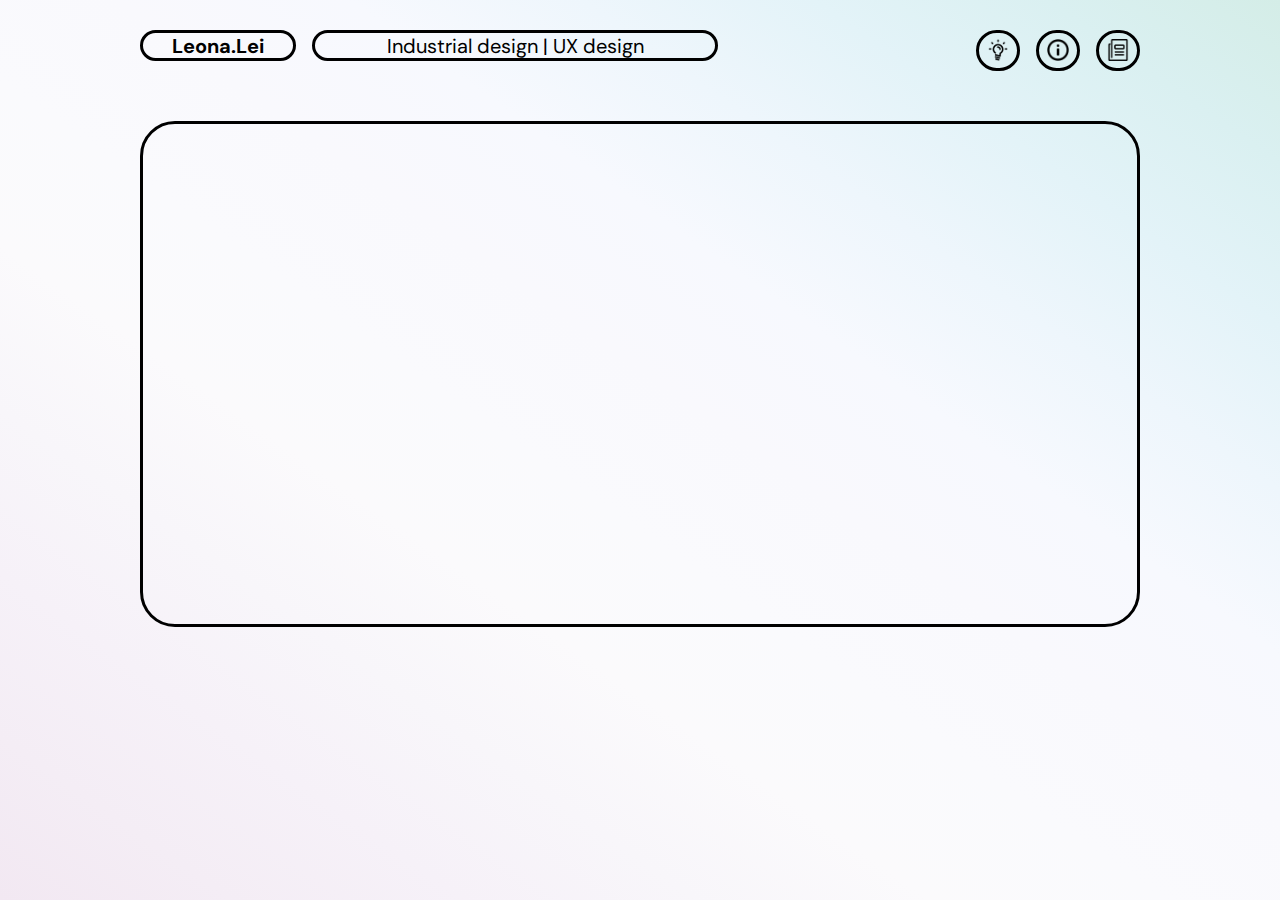
<file: index.html>
<!DOCTYPE html>
<html>

<head>
	<title>Leona.Lei Portfolio 2023</title>
	<meta charset="utf-8">
	<meta name="viewport" content="width=device-width, initial-scale=1">
	<link rel="preconnect" href="https://fonts.googleapis.com">
	<link rel="preconnect" href="https://fonts.gstatic.com" crossorigin>
	<link href="https://fonts.googleapis.com/css2?family=Merriweather:ital,wght@0,300;0,400;1,300&display=swap" rel="stylesheet">
	<link href="https://fonts.googleapis.com/css2?family=DM+Sans:ital,wght@0,400;0,700;1,400&display=swap" rel="stylesheet">
	<link rel="stylesheet" href="css/style.css">
</head>

<body>
	<header>
		<nav class="navbar">
			<div class="container">
				<div class="navHead">
					<a href="index.html">
						<div class="name">
							Leona.Lei
						</div>
					</a>
					<div class="design">
						Industrial design | UX design
					</div>
				</div>

				<div class="menu">
					<a href="resume/index.html">
						<div class="menuButton">
							<img src="css/img/Resume.png" width=22px>
							<span>RESUME</span>
						</div>
					</a>
					<a href="about/index.html">
						<div class="menuButton">
							<img src="css/img/About.png" width=22px>
							<span>ABOUT</span>
						</div>
					</a>
					<a href="design/index.html">
						<div class="menuButton">
							<img src="css/img/Idea.png" width=22px>
							<span>DESIGN</span>
						</div>
					</a>
				</div>
			</div>
		</nav>
	</header>

	<div class="container">
		<div id="intro">

		</div>
	</div>
</body>
<html>
</file>
<file: css/style.css>
html{
	box-sizing:border-box;
}

body{
	height:100%;
	background-image:linear-gradient(to right top, #f2e8f2, #f4edf5, #f6f1f8, #f8f6fa, #fbfafc, #fafafd, #f9f9fd, #f7f9fe, #eef6fc, #e3f3f8, #daf0f1, #d4ede7);
	background-repeat: no-repeat;
    background-attachment: fixed;
	margin:0;
	padding:0;
}

/*navbar left--------------------------------------------------*/

.navbar{
	width:100%;
}

.container{
	width:calc(100% - 280px);
	margin:0px 140px 30px 140px;
	overflow:hidden;
	clear:both;
}

.navHead{
	width:9999px;
}

.name{
	float:left;
	width:150px;
	height:25px;
	background-color:none;
	border:3px solid black;
	border-radius:35px;
	font-family:'DM Sans', sans-serif;
	font-weight: bold;
	font-size:20px;
	color:black;
	text-align:center;
	margin:30px 0px 30px 0px;
	padding:0px;
}

.design{
	float:left;
	width:400px;
	height:25px;
	background-color:none;
	border:3px solid black;
	border-radius:35px;
	font-family:'DM Sans', sans-serif;
	font-size:20px;
	color:black;
	text-align:center;
	margin:30px 16px 30px 16px;
	padding:0px;
}

/*navbar right--------------------------------------------------*/

.menu{
	margin-top:30px;
}

.menuButton{
	float:right;
	height:35px;
	width:38px;
	border:3px solid black;
	border-radius:35px;
	overflow:hidden;
	display:block;
	margin-left:16px;
}

.menuButton img{
	padding:6px 0px 0px 8px;
}

.menuButton span{
	font-family:'DM Sans', sans-serif;
	font-weight: bold;
	font-size:16px;
	color:black;
	padding-right:10px;
}

.menuButton:hover , .menuButton:active{
	width:auto;
}

.menuButton:hover span ,  .menuButton:active span{
	position:relative;
	bottom:5px;
}

/*intro--------------------------------------------------*/

#intro{
	height:500px;
	border:3px solid black;
	border-radius:35px;
}
</file>
